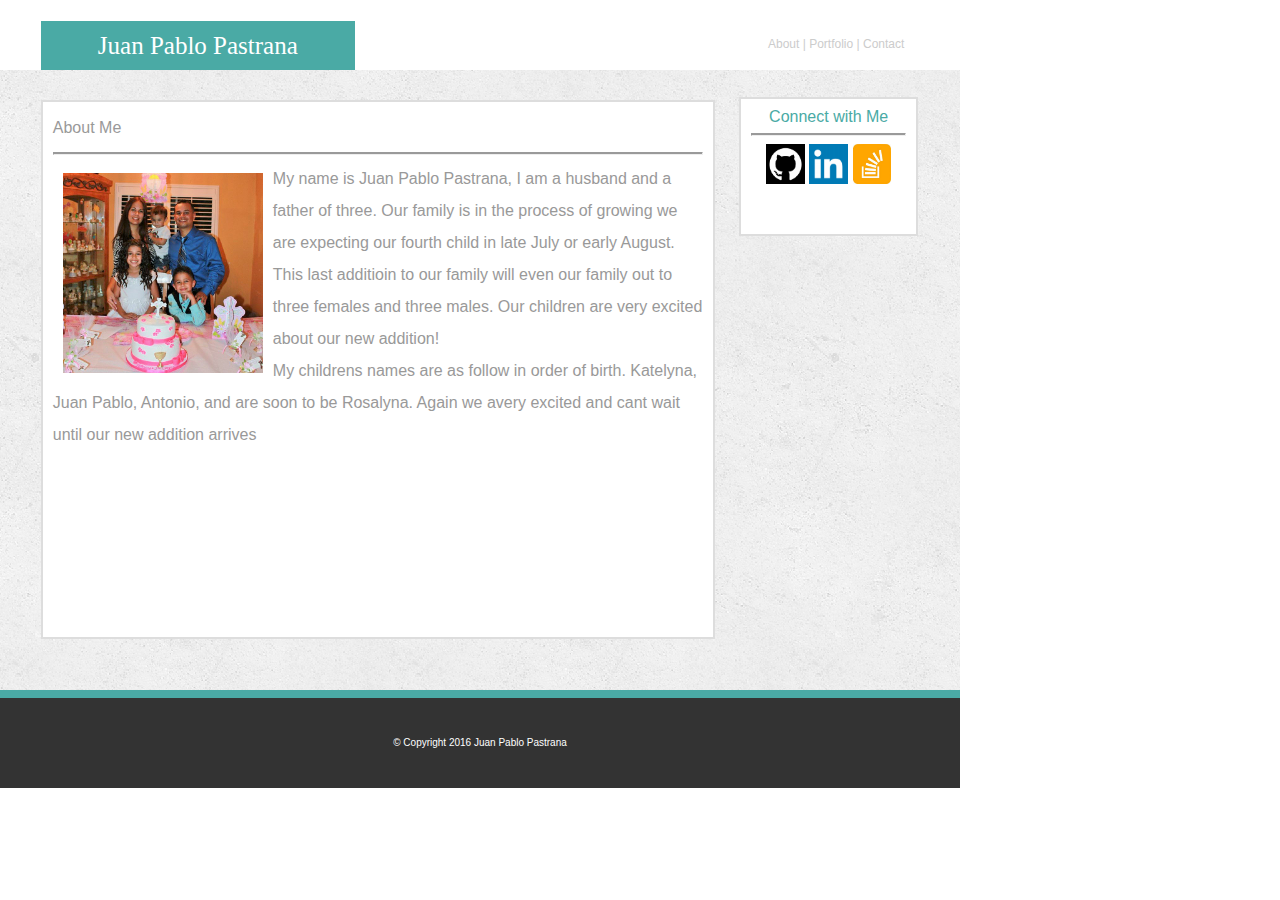
<file: index.html>
<!DOCTYPE html>
<html>



<head>
	<title>Basic Portfolio</title>
	<link rel="stylesheet" type="text/css" href="assets\css\reset.css"/>
	<link rel="stylesheet" type="text/css" href="assets\css\style.css"/>
</head>
	<body>
		<div class="Wrapper">

			
			<header>
					<h1 id="Crown">Juan Pablo Pastrana</h1>

					<!-- navigation tabs -->
					<NAV id="nav">
					<!-- <b>About &nbsp; Portfolio &nbsp; Contact &nbsp; -->
					<a href="index.html">About | </a>
					<a href="portfolio.html">Portfolio | </a>
					<a href="contact.html">Contact</a>
					</NAV>		
			</header>	
			
					
			<div class="MainBio">
					<h2>About Me</h2>
					<!-- <hr> adds line -->
					<hr id="line">
							

					<img id= "bioimage" src="assets\images\Family.jpg">

					<p>
						My name is Juan Pablo Pastrana, I am a husband and a father of three.  Our family is in the process of growing we are expecting our fourth child in late July or early August.  This last additioin to our family will even our family out to three females and three males.  Our children are very excited about our new addition!
					</p>
					<p>
						My childrens names are as follow in order of birth.  Katelyna, Juan Pablo, Antonio, and are soon to be Rosalyna.  Again we avery excited and cant wait until our new addition arrives
					</p>

			</div>

											
			<div class="Connect">
							
						<h3>Connect with Me</h3>
						<!-- <hr> adds line -->
						<hr id="line">
						<a href="https://www.github.com/"><img src="assets\images\github.png" width=25% height=40% alt="GitHub"/></a>

						<a href="https://www.linkedin.com/"><img src="assets\images\linkedin.png" width=25% height=40% alt="Linkedin"/></a>

						<a href="http://stackoverflow.com/"><img src="assets\images\stackoverflow.jpg" width=25% height=40% alt="Stack Overflow"/></a>


			</div>
				
		</div>	
			
	</body>
	
	<footer>
		&copy; Copyright 2016 Juan Pablo Pastrana
	</footer>


</html>
</file>
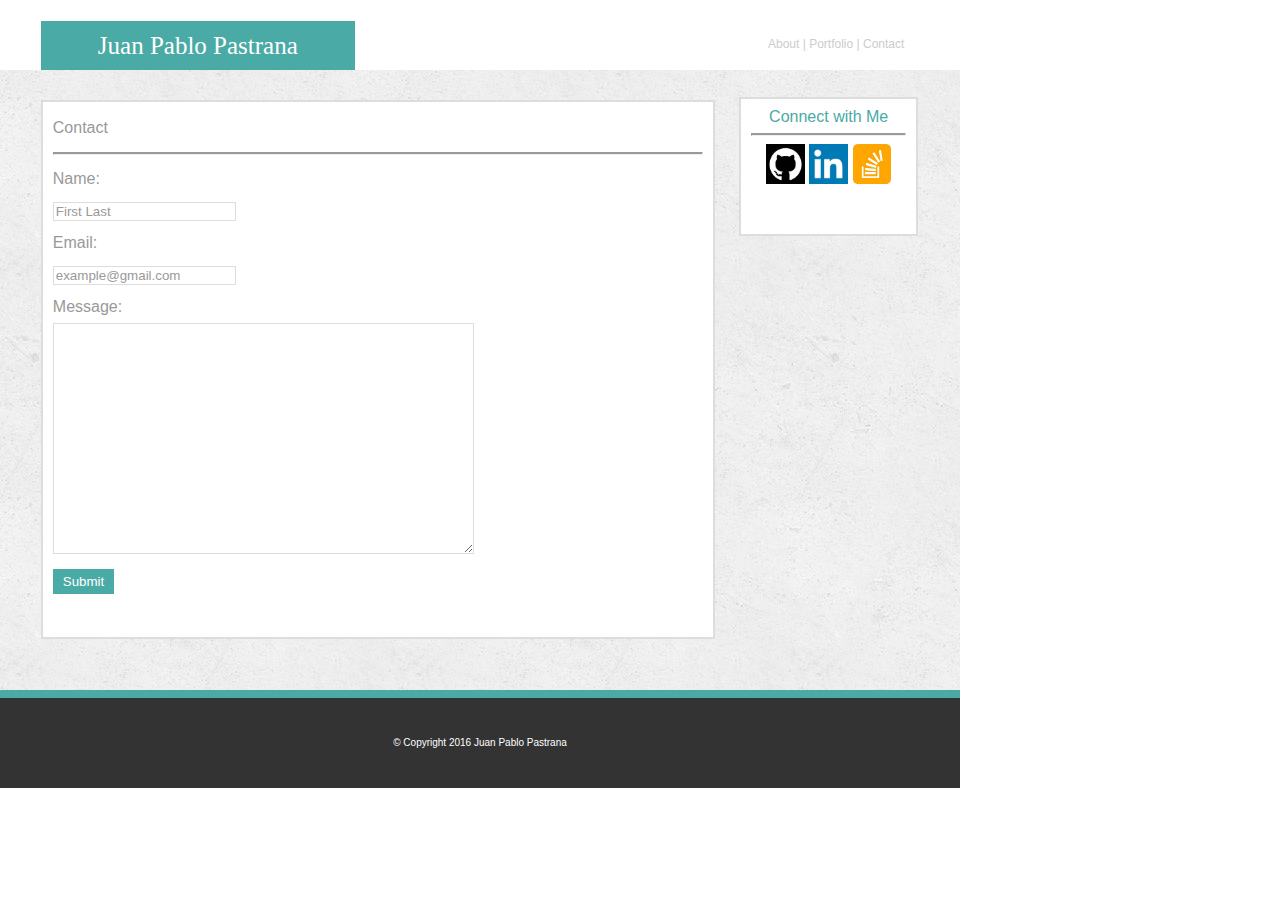
<file: contact.html>
<!DOCTYPE html>
<html>



<head>
	<title>Basic Portfolio</title>
	<link rel="stylesheet" type="text/css" href="assets\css\reset.css"/>
	<link rel="stylesheet" type="text/css" href="assets\css\style.css"/>
</head>
	<body>
		<div class="Wrapper">

			
			<header>
					<h1 id="Crown">Juan Pablo Pastrana</h1>

					<!-- navigation tabs -->
					<NAV id="nav">
					<!-- <b>About &nbsp; Portfolio &nbsp; Contact &nbsp; -->
					<a href="index.html">About | </a>
					<a href="portfolio.html">Portfolio | </a>
					<a href="contact.html">Contact</a>
					</NAV>		
			</header>	
			
					
			<div class="contact">
					
					<h2>Contact</h2>
						<!-- <hr> adds line -->
						<hr>
						
						<form>
							Name:<br>
							<input id="form" type="text" name="sendersname" value="First Last"><br>
							Email:<br>
							<input id="form" type="text" name="sendersemail" value="example@gmail.com"><br>
							Message:<br>
							<!-- <input type="text" name="sendersmsg"><br> -->
							<textarea id="form" cols="50" rows="15" name="message">
							</textarea><br>
							<input id="submit" type="submit" value="Submit">
						</form>
					
			</div>

											
			<div class="Connect">
							
						<h3>Connect with Me</h3>
						<!-- <hr> adds line -->
						<hr id="line">
						<a href="github.com"><img src="assets\images\github.png" width=25% height=40% alt="GitHub"/></a>

						<a href="linkedin.com"><img src="assets\images\linkedin.png" width=25% height=40% alt="Linkedin"/></a>

						<a href="http://stackoverflow.com/"><img src="assets\images\stackoverflow.jpg" width=25% height=40% alt="Stack Overflow"/></a>


			</div>
				
		</div>	
			
	</body>
	
	<footer>
		&copy; Copyright 2016 Juan Pablo Pastrana
	</footer>


</html>
</file>
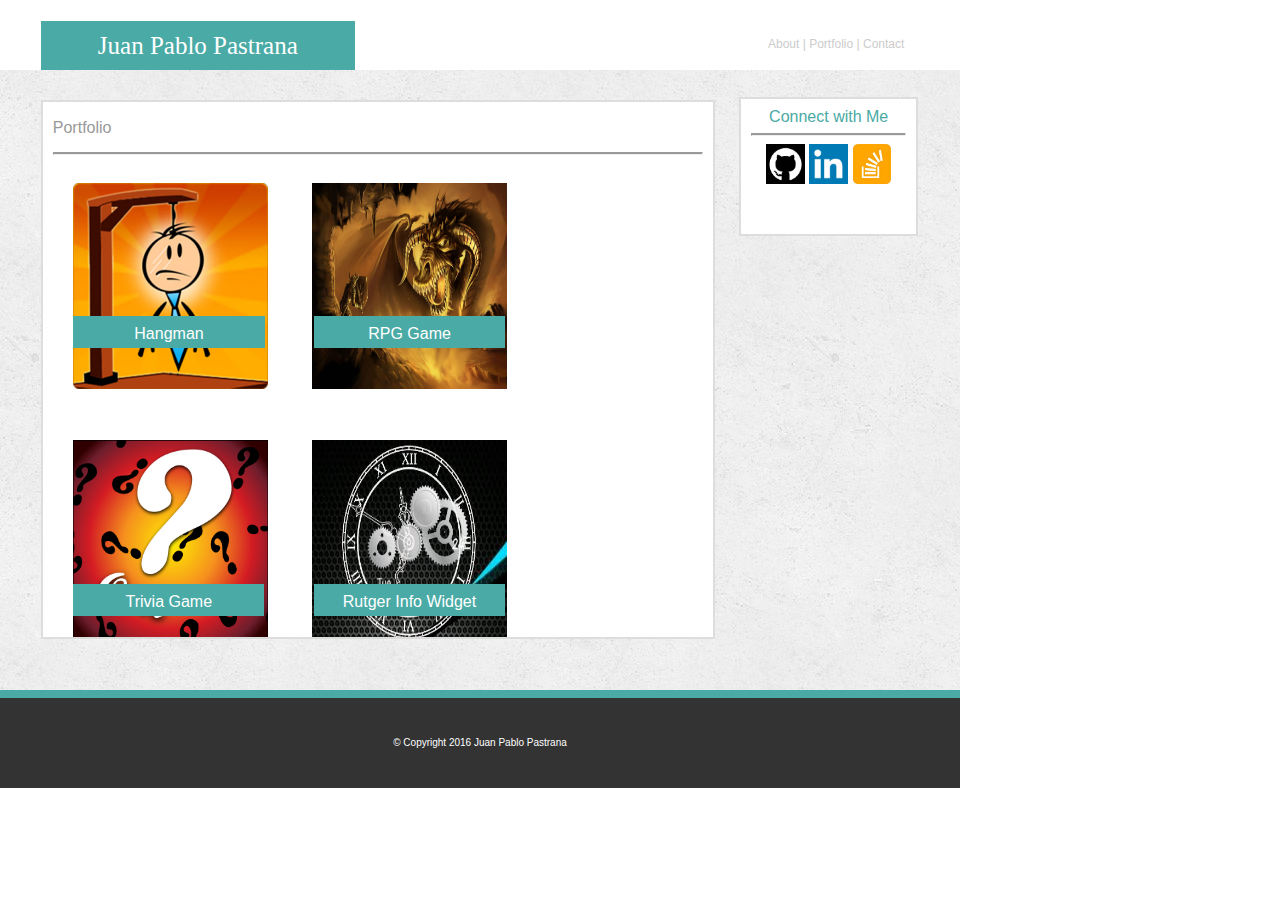
<file: portfolio.html>
<!DOCTYPE html>
<html>



<head>
	<title>Basic Portfolio</title>
	<link rel="stylesheet" type="text/css" href="assets\css\reset.css"/>
	<link rel="stylesheet" type="text/css" href="assets\css\style.css"/>
</head>
	<body>
		<div class="Wrapper">

			
			<header>
					<h1 id="Crown">Juan Pablo Pastrana</h1>

					<!-- navigation tabs -->
					<NAV id="nav">
					<!-- <b>About &nbsp; Portfolio &nbsp; Contact &nbsp; -->
					<a href="index.html">About | </a>
					<a href="portfolio.html">Portfolio | </a>
					<a href="contact.html">Contact</a>
					</NAV>		
			</header>	
			
					
			<div class="portfolio">
					
					<h2>Portfolio</h2>
						<!-- <hr> adds line -->
						<hr>
						<!-- <section class="hover"> -->
						<img id="hangmanpic" src="assets\images\hangman.jpg" width="30%" height="40%">
						<p id="hangman">Hangman</p>
<!-- </section> -->
						<img id="rpgpic" src="assets\images\rpg.jpg"width="30%" height="40%">
						<p id="rpg">RPG Game</p>

						<img id="triviapic" src="assets\images\trivia.jpg"width="30%" height="40%">
						<p id="trivia">Trivia Game</p>

						<img id="widgetpic" src="assets\images\widget.jpg"width="30%" height="40%">
						<p id="widget">Rutger Info Widget</p>

						<img id="rpspic" src="assets\images\rps.jpg"width="30%" height="40%">
						<p id="rps">Rock Paper Scissors</p>
						


					
			</div>

											
			<div class="Connect">
							
						<h3>Connect with Me</h3>
						<!-- <hr> adds line -->
						<hr id="line">
						<a class="hover" href="https://www.github.com/"><img src="assets\images\github.png" width=25% height=40% alt="GitHub"/></a>

						<a class="hover" href="https://www.linkedin.com/"><img src="assets\images\linkedin.png" width=25% height=40% alt="Linkedin"/></a>

						<a class="hover" href="http://stackoverflow.com/"><img src="assets\images\stackoverflow.jpg" width=25% height=40% alt="Stack Overflow"/></a>


			</div>
				
		</div>	
			
	</body>
	
	<footer>
		&copy; Copyright 2016 Juan Pablo Pastrana
	</footer>


</html>
</file>
